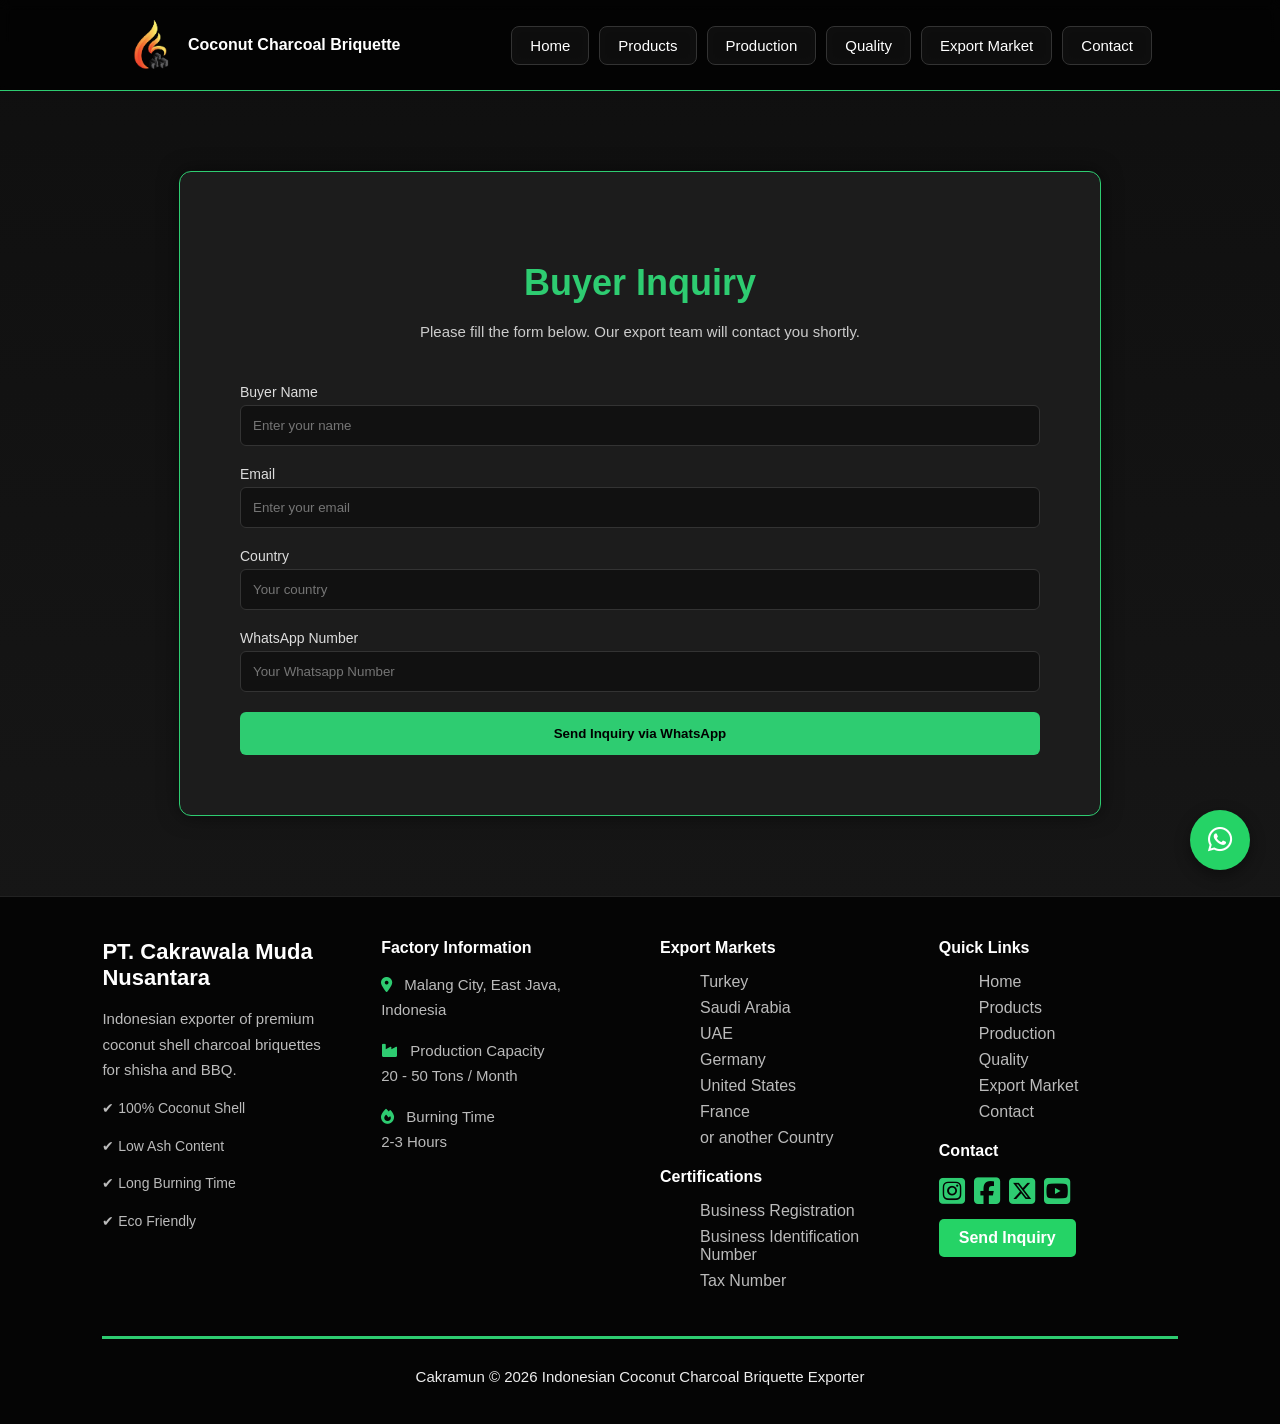
<file: contact.html>
<!DOCTYPE html>
<html>

<head>
    <meta charset="UTF-8">
    <meta name="viewport" content="width=device-width, initial-scale=1.0">
    <meta name="description" content="Indonesian coconut charcoal briquette manufacturer and exporter for shisha and BBQ charcoal worldwide.">
    <meta name="keywords" content="coconut charcoal briquette supplier, shisha charcoal manufacturer, hookah charcoal supplier Indonesia">
    <meta name="author" content="Indonesia Briquette Export">

    <title>Cakrawala Muda Nusantara</title>

    <link rel="stylesheet" href="css/style.css">
    <link rel="stylesheet" href="https://cdnjs.cloudflare.com/ajax/libs/font-awesome/6.5.0/css/all.min.css">
    <link rel="icon" type="image/png" href="images/favicon.png">
</head>

<body>
    <header>
    <div class="logo">
        <img src="images/logo.png" alt="Logo">
        Coconut Charcoal Briquette
    </div>

    <!-- HAMBURGER -->
    <div class="hamburger" id="hamburger">
        ☰
    </div>

    <nav id="nav-menu">
        <a href="index.html">Home</a>
        <a href="products.html">Products</a>
        <a href="production.html">Production</a>
        <a href="quality.html">Quality</a>
        <a href="export-market.html">Export Market</a>
        <a href="contact.html">Contact</a>
    </nav>
    </header>

    <section class="contact">
        <h2>Buyer Inquiry</h2>
        <p class="contact-desc">
            Please fill the form below. Our export team will contact you shortly.
        </p>
        <div class="contact-container">
            <div class="contact-form">
                <form id="waForm">
                    <label>Buyer Name</label>
                    <input type="text" id="name" placeholder="Enter your name" required>
                    <label>Email</label>
                    <input type="email" id="email" placeholder="Enter your email" required>
                    <label>Country</label>
                    <input type="text" id="country" placeholder="Your country">
                    <label>WhatsApp Number</label>
                    <input type="text" id="phone" placeholder="Your Whatsapp Number">
                    <button type="submit">Send Inquiry via WhatsApp</button>
                </form>
            </div>
        </div>
    </section>

    <script>
        document.getElementById("waForm").addEventListener("submit", function (e) {
            e.preventDefault();
            let name = document.getElementById("name").value;
            let email = document.getElementById("email").value;
            let country = document.getElementById("country").value;
            let phone = document.getElementById("phone").value;

            /* GANTI DENGAN NOMOR WHATSAPP ANDA */
            let adminNumber = "6282221506476";
            let message =
                `Hello, I am interested in your Coconut Charcoal Briquettes.
            Name: ${name}
            Email: ${email}
            Country: ${country}
            WhatsApp: ${phone}`;
            let url = "https://wa.me/" + adminNumber + "?text=" + encodeURIComponent(message);
            window.open(url, "_blank");
        });
    </script>

    <!-- FOOTER -->
    <div id="footer-placeholder"></div>
    <script>
        fetch("components/footer.html")
            .then(response => response.text())
            .then(data => {
                document.getElementById("footer-placeholder").innerHTML = data;
            });
    </script>

</script>

    <script>

    const hamburger = document.getElementById("hamburger");
    const nav = document.getElementById("nav-menu");

    hamburger.addEventListener("click", function(){
        nav.classList.toggle("active");
    });

    </script>
</body>

</html>
</file>
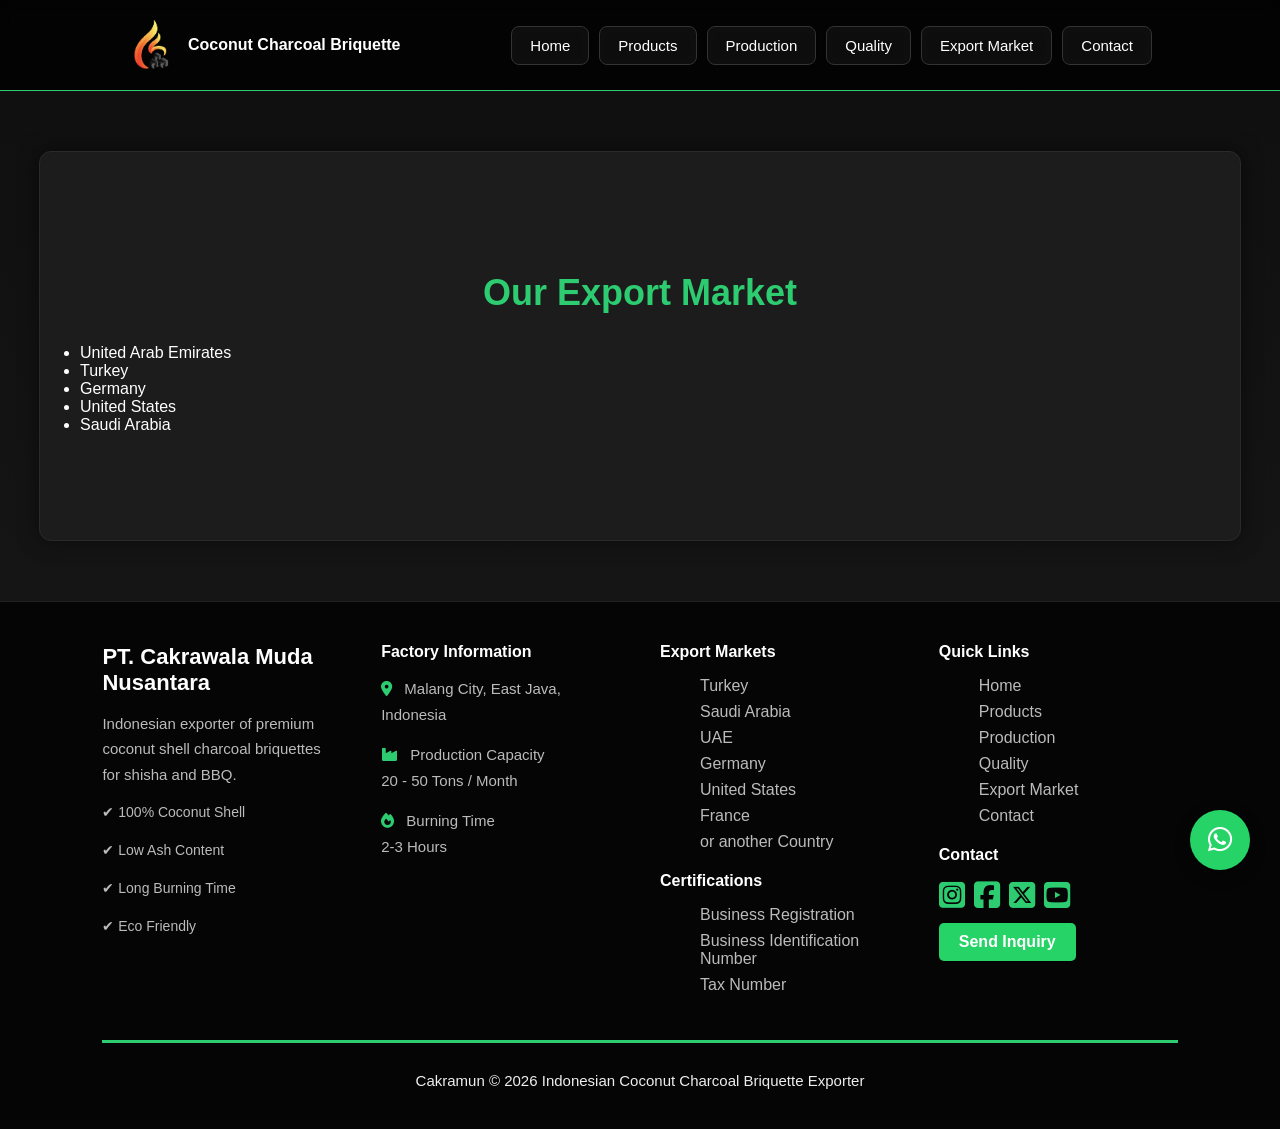
<file: export-market.html>
<!DOCTYPE html>
<html>
<head>
    <meta charset="UTF-8">
    <meta name="viewport" content="width=device-width, initial-scale=1.0">
    <meta name="description" content="Indonesian coconut charcoal briquette manufacturer and exporter for shisha and BBQ charcoal worldwide.">
    <meta name="keywords" content="coconut charcoal briquette supplier, shisha charcoal manufacturer, hookah charcoal supplier Indonesia">
    <meta name="author" content="Indonesia Briquette Export">

    <title>Cakrawala Muda Nusantara</title>

    <link rel="stylesheet" href="css/style.css">
    <link rel="stylesheet" href="https://cdnjs.cloudflare.com/ajax/libs/font-awesome/6.5.0/css/all.min.css">
    <link rel="icon" type="image/png" href="images/favicon.png">
</head>

<body>
    <header>
    <div class="logo">
        <img src="images/logo.png" alt="Logo">
        Coconut Charcoal Briquette
    </div>

    <!-- HAMBURGER -->
    <div class="hamburger" id="hamburger">
        ☰
    </div>

    <nav id="nav-menu">
        <a href="index.html">Home</a>
        <a href="products.html">Products</a>
        <a href="production.html">Production</a>
        <a href="quality.html">Quality</a>
        <a href="export-market.html">Export Market</a>
        <a href="contact.html">Contact</a>
    </nav>
    </header>

<section>
    <h1>Our Export Market</h1>
    <ul>
        <li>United Arab Emirates</li>
        <li>Turkey</li>
        <li>Germany</li>
        <li>United States</li>
        <li>Saudi Arabia</li>
    </ul>
</section>

    <!-- FOOTER -->
    <div id="footer-placeholder"></div>

    <script>
        fetch("components/footer.html")
            .then(response => response.text())
            .then(data => {
                document.getElementById("footer-placeholder").innerHTML = data;
            });
    </script>
    
    <script>

    const hamburger = document.getElementById("hamburger");
    const nav = document.getElementById("nav-menu");

    hamburger.addEventListener("click", function(){
        nav.classList.toggle("active");
    });

    </script>
</body>
</html>
</file>
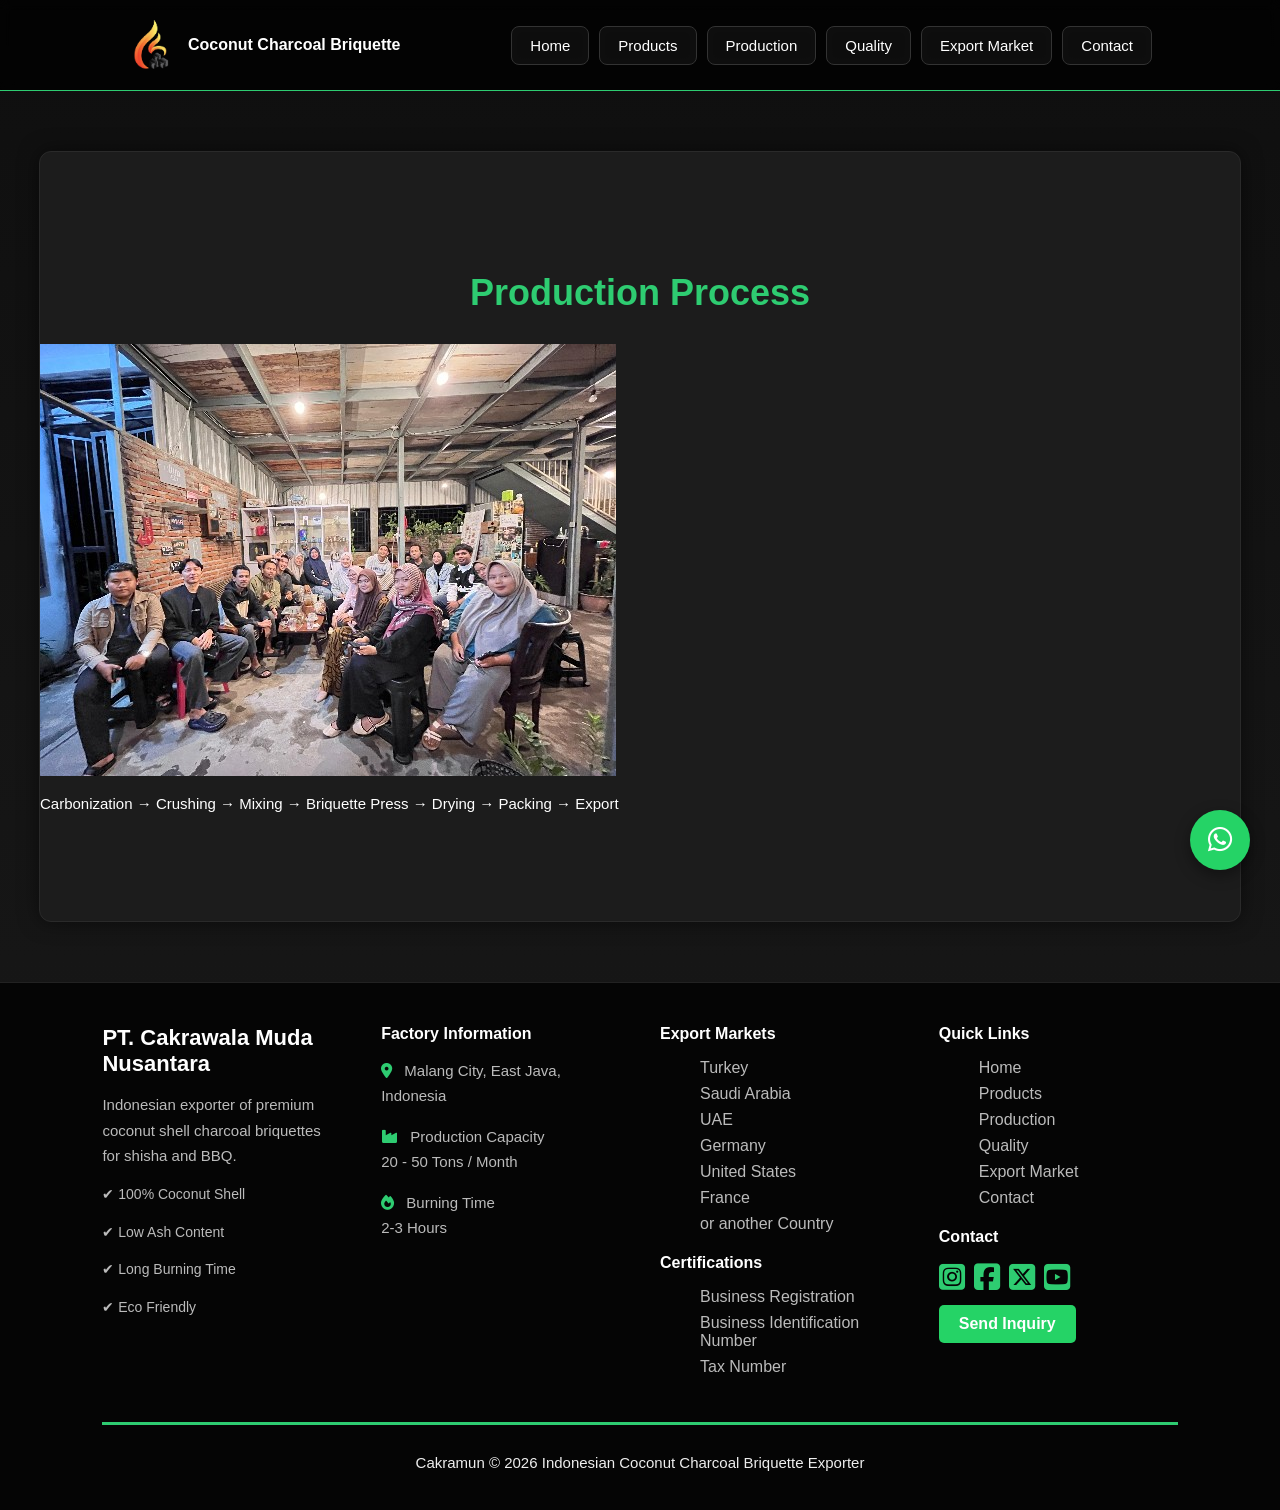
<file: production.html>
<!DOCTYPE html>
<html>
<head>
    <meta charset="UTF-8">
    <meta name="viewport" content="width=device-width, initial-scale=1.0">
    <meta name="description" content="Indonesian coconut charcoal briquette manufacturer and exporter for shisha and BBQ charcoal worldwide.">
    <meta name="keywords" content="coconut charcoal briquette supplier, shisha charcoal manufacturer, hookah charcoal supplier Indonesia">
    <meta name="author" content="Indonesia Briquette Export">

    <title>Cakrawala Muda Nusantara</title>

    <link rel="stylesheet" href="css/style.css">
    <link rel="stylesheet" href="https://cdnjs.cloudflare.com/ajax/libs/font-awesome/6.5.0/css/all.min.css">
    <link rel="icon" type="image/png" href="images/favicon.png">
</head>

<body>
    <header>
    <div class="logo">
        <img src="images/logo.png" alt="Logo">
        Coconut Charcoal Briquette
    </div>

    <!-- HAMBURGER -->
    <div class="hamburger" id="hamburger">
        ☰
    </div>

    <nav id="nav-menu">
        <a href="index.html">Home</a>
        <a href="products.html">Products</a>
        <a href="production.html">Production</a>
        <a href="quality.html">Quality</a>
        <a href="export-market.html">Export Market</a>
        <a href="contact.html">Contact</a>
    </nav>
    </header>

<section>
    <h1>Production Process</h1>
    <img src="images/factory.jpg">
    <p>
    Carbonization → Crushing → Mixing → Briquette Press → Drying → Packing → Export
    </p>
</section>

    <!-- FOOTER -->
    <div id="footer-placeholder"></div>

    <script>
        fetch("components/footer.html")
            .then(response => response.text())
            .then(data => {
                document.getElementById("footer-placeholder").innerHTML = data;
            });
    </script>

    <script>

    const hamburger = document.getElementById("hamburger");
    const nav = document.getElementById("nav-menu");

    hamburger.addEventListener("click", function(){
        nav.classList.toggle("active");
    });

    </script>
</body>
</html>
</file>
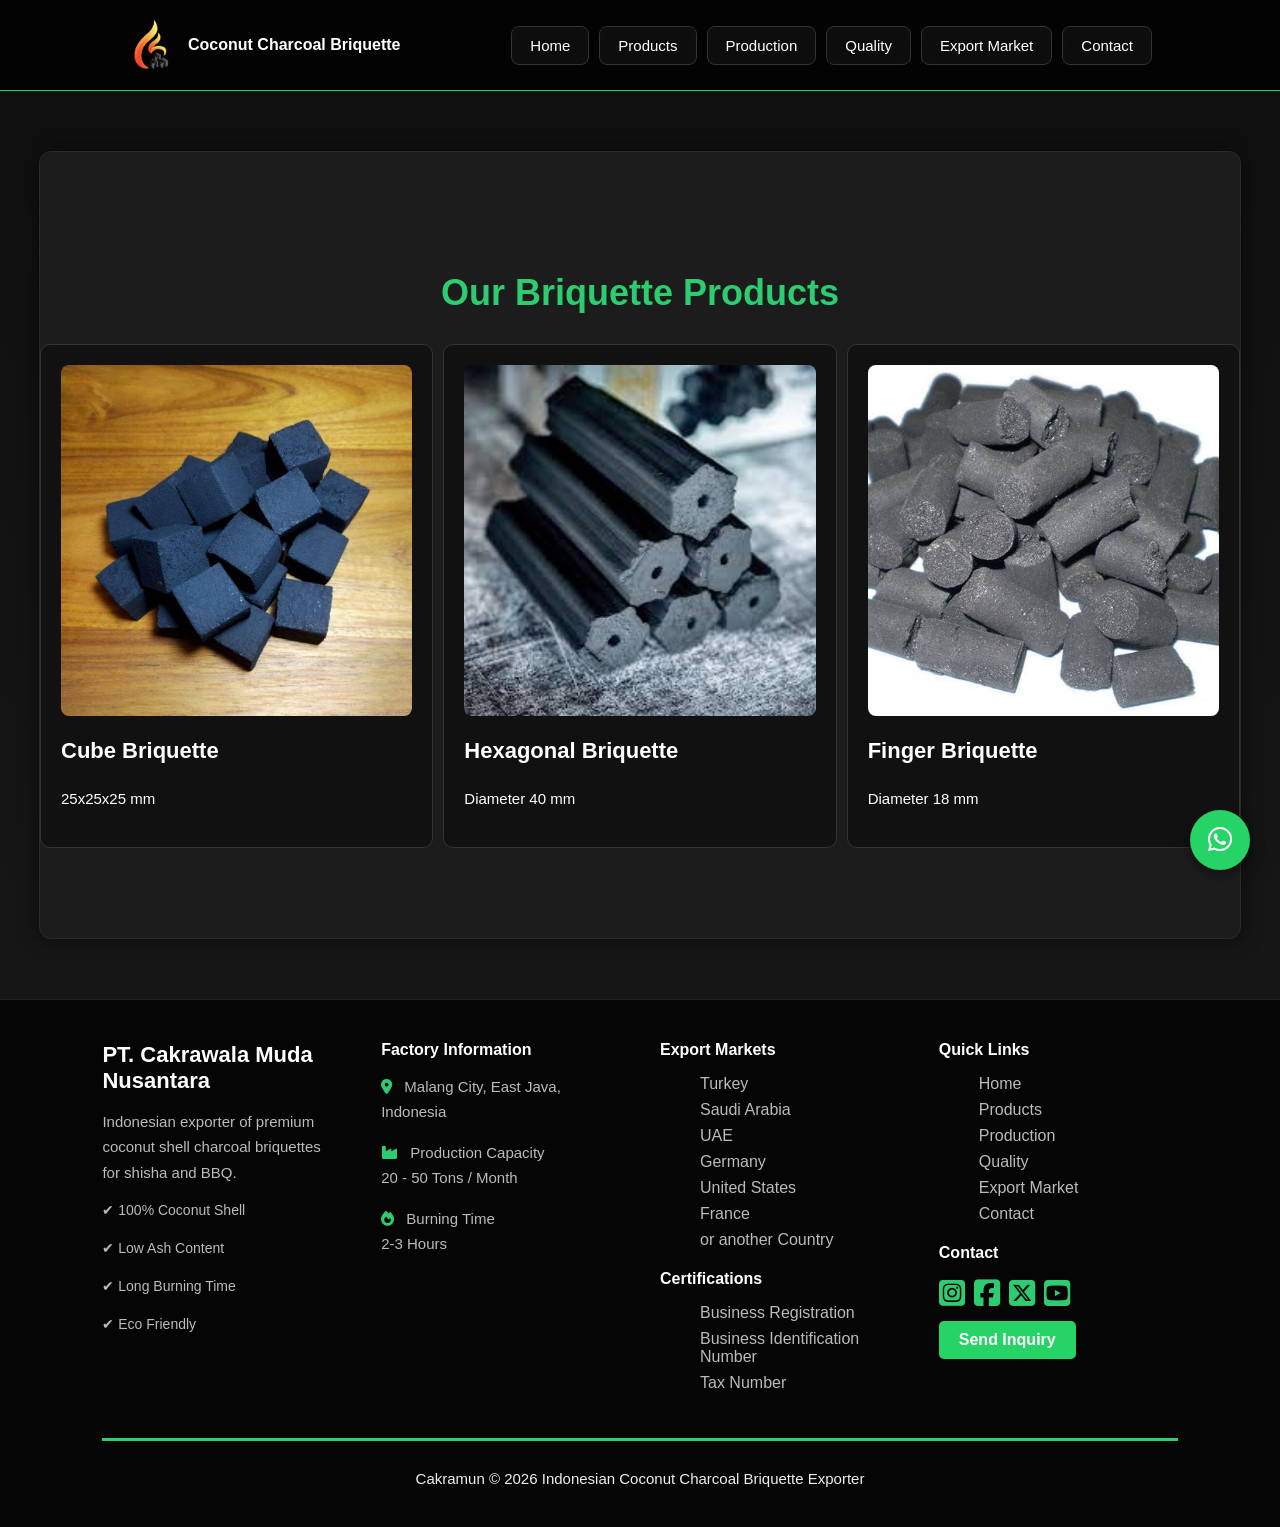
<file: products.html>
<!DOCTYPE html>
<html lang="en">
<head>
    <meta charset="UTF-8">
    <meta name="viewport" content="width=device-width, initial-scale=1.0">
    <meta name="description" content="Indonesian coconut charcoal briquette manufacturer and exporter for shisha and BBQ charcoal worldwide.">
    <meta name="keywords" content="coconut charcoal briquette supplier, shisha charcoal manufacturer, hookah charcoal supplier Indonesia">
    <meta name="author" content="Indonesia Briquette Export">

    <title>Cakrawala Muda Nusantara</title>

    <link rel="stylesheet" href="css/style.css">
    <link rel="stylesheet" href="https://cdnjs.cloudflare.com/ajax/libs/font-awesome/6.5.0/css/all.min.css">
    <link rel="icon" type="image/png" href="images/favicon.png">
</head>

<body>
    <header>
    <div class="logo">
        <img src="images/logo.png" alt="Logo">
        Coconut Charcoal Briquette
    </div>

    <!-- HAMBURGER -->
    <div class="hamburger" id="hamburger">
        ☰
    </div>

    <nav id="nav-menu">
        <a href="index.html">Home</a>
        <a href="products.html">Products</a>
        <a href="production.html">Production</a>
        <a href="quality.html">Quality</a>
        <a href="export-market.html">Export Market</a>
        <a href="contact.html">Contact</a>
    </nav>
    </header>

<section>
    <h1>Our Briquette Products</h1>
    <div class="product-grid">
    <div class="product-card">
        <img src="images/product-cube.jpg">
        <h3>Cube Briquette</h3>
        <p>25x25x25 mm</p>
    </div>

    <div class="product-card">
        <img src="images/product-hex.jpg">
        <h3>Hexagonal Briquette</h3>
        <p>Diameter 40 mm</p>
    </div>

    <div class="product-card">
        <img src="images/product-finger.jpg">
        <h3>Finger Briquette</h3>
        <p>Diameter 18 mm</p>
    </div>
</div>
</section>

    <!-- FOOTER -->
    <div id="footer-placeholder"></div>

    <script>
        fetch("components/footer.html")
            .then(response => response.text())
            .then(data => {
                document.getElementById("footer-placeholder").innerHTML = data;
            });
    </script>

    <script>

    const hamburger = document.getElementById("hamburger");
    const nav = document.getElementById("nav-menu");

    hamburger.addEventListener("click", function(){
        nav.classList.toggle("active");
    });

    </script>
</body>
</html>
</file>
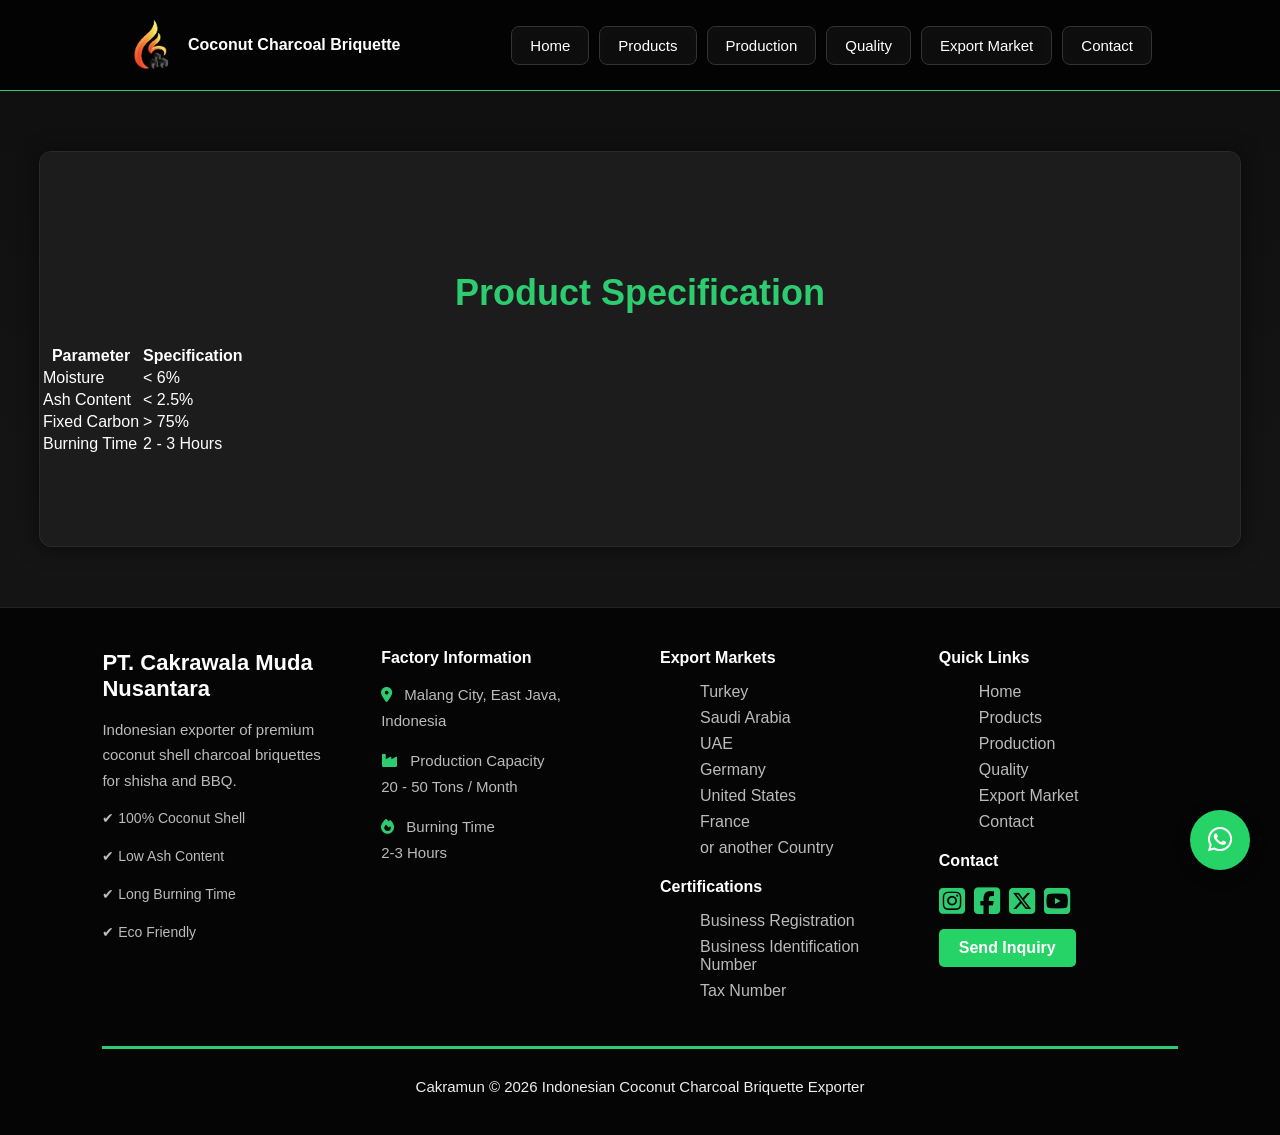
<file: quality.html>
<!DOCTYPE html>
<html>
<head>
    <meta charset="UTF-8">
    <meta name="viewport" content="width=device-width, initial-scale=1.0">
    <meta name="description" content="Indonesian coconut charcoal briquette manufacturer and exporter for shisha and BBQ charcoal worldwide.">
    <meta name="keywords" content="coconut charcoal briquette supplier, shisha charcoal manufacturer, hookah charcoal supplier Indonesia">
    <meta name="author" content="Indonesia Briquette Export">

    <title>Cakrawala Muda Nusantara</title>

    <link rel="stylesheet" href="css/style.css">
    <link rel="stylesheet" href="https://cdnjs.cloudflare.com/ajax/libs/font-awesome/6.5.0/css/all.min.css">
    <link rel="icon" type="image/png" href="images/favicon.png">
</head>

<body>
    <header>

    <div class="logo">
        <img src="images/logo.png" alt="Logo">
        Coconut Charcoal Briquette
    </div>

    <!-- HAMBURGER -->
    <div class="hamburger" id="hamburger">
        ☰
    </div>

    <nav id="nav-menu">
        <a href="index.html">Home</a>
        <a href="products.html">Products</a>
        <a href="production.html">Production</a>
        <a href="quality.html">Quality</a>
        <a href="export-market.html">Export Market</a>
        <a href="contact.html">Contact</a>
    </nav>

</header>


<section>

    <h1>Product Specification</h1>

    <table>
        <tr>
            <th>Parameter</th>
            <th>Specification</th>
        </tr>

        <tr>
            <td>Moisture</td>
            <td>< 6%</td>
        </tr>

        <tr>
            <td>Ash Content</td>
            <td>< 2.5%</td>
        </tr>

        <tr>
            <td>Fixed Carbon</td>
            <td>> 75%</td>
        </tr>

        <tr>
            <td>Burning Time</td>
            <td>2 - 3 Hours</td>
        </tr>

    </table>

</section>

    <!-- FOOTER -->
    <div id="footer-placeholder"></div>

    <script>
        fetch("components/footer.html")
            .then(response => response.text())
            .then(data => {
                document.getElementById("footer-placeholder").innerHTML = data;
            });
    </script>

    <script>

    const hamburger = document.getElementById("hamburger");
    const nav = document.getElementById("nav-menu");

    hamburger.addEventListener("click", function(){
        nav.classList.toggle("active");
    });

    </script>

</body>
</html>
</file>
<file: css/style.css>
/* GLOBAL STYLE */
body{
margin:0;
font-family:Arial, Helvetica, sans-serif;
background:linear-gradient(180deg,#0f0f0f,#1a1a1a);
color:white;
}

/* =========================
   HEADER
========================= */

header{
display:flex;
justify-content:space-between;
align-items:center;
padding:20px 10%;
background:rgba(0,0,0,0.8);
backdrop-filter:blur(6px);
border-bottom:1px solid #2ecc71;
position:sticky;
top:0;
z-index:1000;
}
/* LOGO */
.logo{
display:flex;
align-items:center;
gap:10px;
color:white;
font-weight:600;
}
.logo img{
height:50px;
width:auto;
}
/* NAVBAR */
nav{
display:flex;
gap:10px;
}
nav a{
text-decoration:none;
color:white;
padding:10px 18px;
background:rgba(255,255,255,0.05);
backdrop-filter:blur(6px);
border:1px solid #333;
border-radius:8px;
transition:0.3s;
font-size:15px;
}
nav a:hover{
background:#2ecc71;
color:black;
transform:translateY(-3px);
box-shadow:0 5px 15px rgba(46,204,113,0.4);
}
@media (max-width:900px){
header{
padding:20px 5%;
}
nav a{
padding:8px 14px;
font-size:14px;
}
}

/* ========================== */
/* HAMBURGER */
/* ========================== */
.hamburger{
display:none;
font-size:28px;
color:white;
cursor:pointer;
}
@media (max-width:768px){
.hamburger{
display:block;
}
nav{
position:absolute;
top:80px;
left:0;
width:100%;
flex-direction:column;
align-items:center;
background:rgba(0,0,0,0.95);
max-height:0;
overflow:hidden;
transition:0.3s;
}
nav a{
width:80%;
text-align:center;
margin:8px 0;
}
nav.active{
max-height:400px;
}
}
/* =============================== */

/* HERO SECTION */
.hero{
position:relative;
height:90vh;
overflow:hidden;
}
.hero-slider{
position:absolute;
width:100%;
height:100%;
top:0;
left:0;
}
.slide{
position:absolute;
width:100%;
height:100%;
background-size:cover;
background-position:center;
opacity:0;
transition:opacity 2s ease-in-out;
}
.slide.active{
opacity:1;
}
/* ============================= */

/* HERO CONTENT */
.hero-content{
position:relative;
z-index:2;
height:100%;
display:flex;
flex-direction:column;
justify-content:center;
align-items:center;
text-align:center;
color:white;
background:rgba(0,0,0,0.4);
}
.hero-content h1{
font-size:55px;
margin-bottom:20px;
}
.hero-content p{
font-size:30px;
max-width:auto;
}
.hero-content h1 span{
    font-weight: bold;
    color: #27ae60;
}
.hero-btn{
margin-top:25px;
padding:14px 30px;
background:#2ecc71;
color:white;
border-radius:6px;
text-decoration:none;
font-weight:bold;
transition:0.3s;
}
.hero-btn:hover{
background:#27ae60;
color: #050505;
transform:scale(1.05);
}
/* HERO SECTION */
section{
max-width:1200px;
margin:60px auto;
padding:70px 8%;
background:#1c1c1c;
border-radius:12px;
border:1px solid #2a2a2a;
box-shadow:
0 0 20px rgba(0,0,0,0.5);
}
section h1,
section h2{
text-align:center;
font-size:36px;
margin-bottom:30px;
color:#2ecc71;
}


/* =========================== */

/* ABOUT COMPANY */
.about-company {
    padding: 50px 20px;
    background: #222;
}
.container {
    max-width: 1200px;
    margin: auto;
}
.about-grid {
    display: grid;
    grid-template-columns: 1fr 1fr;
    gap: 50px;
    align-items: center;
}
.about-image img {
    width: 100%;
    border-radius: 10px;
    box-shadow: 0 10px 25px rgba(0,0,0,0.1);
}
.about-content h2 {
    font-size: 36px;
    margin-bottom: 20px;
    color: #2f7d32;
}
.about-content p {
    margin-bottom: 20px;
    line-height: 1.7;
    color: #eeeeee;
}
/* =============================== */

/* FEATURES */
.about-features {
    display: grid;
    grid-template-columns: 1fr 1fr;
    gap: 15px;
    margin-top: 40px;
}
.feature {
    display: flex;
    align-items: center;
    gap: 10px;
    font-weight: 300;
    color: #eeeeee;
}
.feature i {
    color: #eeeeee;
    font-size: 18px;
}
/* ========================== */

/* STATS */
.about-stats {
    display: flex;
    gap: 20px;
    margin-top: 10px;   
}
.stat h3 {
    font-size: 40px;
    color: #eeeeee;
    text-align: center;
}
.stat p {
    font-size: 14px;
    color: #eee;
    margin-top: -30px;
    text-align: center;
}
/* RESPONSIVE ABOUT*/
/* LAPTOP */
@media (max-width: 1000px) {
.about-grid {
    grid-template-columns:repeat(2,1fr); 
    } 
.about-stats {
    justify-content: space-between; 
    } 
}
/* MOBILE */
@media (max-width: 600px) {
.about-grid {
    grid-template-columns: 1fr; 
    } 
.about-stats {
    justify-content: space-between; 
    } 
.stat h3 {
    font-size: 25px;
}
.stat p{
    margin-top: -20px;
}
}
/* ========================== */


/* PRODUCT CARD */
.products-title h2{
    margin-top: -20px;
}
.product-grid{
display:grid;
grid-template-columns:repeat(auto-fit,minmax(100px,1fr));
gap: 10px;
}
.product-card{
background:#111;
padding:20px;
border-radius:10px;
border:1px solid #333;
transition:0.3s;
}
.product-card:hover{
transform:translateY(-10px);
box-shadow:0 0 20px rgba(46,204,113,0.5);
}
.product-card img{
width:100%;
border-radius:8px;
}
/* ========================== */


/* WHY CHOOSE US */
.why-choose-us{
    padding:30px 20px;
    background:#222;
}
.why-grid{
    display:grid;
    grid-template-columns:repeat(3,1fr);
    gap:35px;
}
.why-card{
    position:relative;
    background:#160f0f;
    border-radius:12px;
    padding:45px 35px;
    text-align:center;
    border:1px solid #eeeeee;
    box-shadow:0 15px 35px rgba(0,0,0,0.05);
    transition:all .35s ease;
}
/* ACCENT TOP LINE */
.why-card::before{
    content:"";
    position:absolute;
    top:0;
    left:0;
    width:100%;
    height:4px;
    background:#2f7d32;
    border-radius:12px 12px 0 0;
}
.why-card:hover{
    transform:translateY(-10px);
    box-shadow:0 25px 50px rgba(0,0,0,0.08);
}
.why-card i{
    font-size:26px;
    width:100px;
    height:100px;
    line-height:100px;
    background:#f2f7f3;
    color:#2f7d32;
    border-radius:200%;
    margin-bottom:50px;
}
.why-card h3{
    font-size:19px;
    margin-bottom:12px;
    color:#f2f7f3;
}
.why-card p{
    font-size:14px;
    line-height:1.7;
    color:#f2f7f3;
}
/* RESPONSIVE */
@media (max-width:1000px){
    .why-grid{
        grid-template-columns:repeat(2,1fr);
    }
}
@media (max-width:600px){
    .why-grid{
        grid-template-columns:1fr;
    }
}

/* =========================
   COMPANY LEGALITY
========================= */
.company-legality{
padding:40px 20px;
background:#222;
}
.legality-grid{
display:grid;
grid-template-columns:repeat(3,1fr);
gap:30px;
margin-top:10px;
}
.legal-card{
background:#111;
padding:35px;
border-radius:10px;
text-align:center;
border:1px solid #333;
box-shadow:0 10px 30px rgba(0,0,0,0.05);
transition:0.3s;
}
.legal-card:hover{
transform:translateY(-6px);
box-shadow:0 20px 40px rgba(0,0,0,0.08);
}
.legal-card h3{
font-size:18px;
margin-bottom:10px;
color:#f2f7f3;
}
.legal-card p{
font-size:14px;
line-height:1.6;
color:#f2f7f3;
margin-bottom:18px;
}
.legal-icon{
display:flex;
align-items:center;
justify-content:center;
margin-bottom:10px;
}
.legal-icon img{
height:60px;
width:auto;
object-fit:contain;
}
.legal-btn{
display:inline-block;
padding:8px 18px;
font-size:14px;
text-decoration:none;
color:#2ecc71;
border:1px solid #2ecc71;
border-radius:6px;
transition:0.3s;
}
.legal-btn:hover{
background:#2ecc71;
color:#050505;
}
@media(max-width:992px){
.legality-grid{
grid-template-columns:repeat(2,1fr);
}
}
@media(max-width:576px){
.legality-grid{
grid-template-columns:1fr;
}
}
/* ============================= */

/* =========================
   GALLERY SECTION
========================= */
.gallery-section{
padding:30px 20px;
background:#222;
overflow:hidden;
}
.gallery-title h2{
    margin-top: 10px;
}
.gallery-title p{
    margin-top: -10px;
}
.gallery-slider{
overflow:hidden;
position:relative;
margin-top: 10px;
}
.gallery-track{
display:flex;
gap:20px;
animation:scrollGallery 40s linear infinite;
}
.gallery-item{
flex:0 0 calc(25% - 20px);
border-radius:10px;
overflow:hidden;
box-shadow:0 10px 30px rgba(0,0,0,0.08);
}
.gallery-item img{
width:100%;
height:250px;
object-fit:cover;
transition:0.4s;
}
.gallery-item:hover img{
transform:scale(1.08);
}
.gallery-slider:hover .gallery-track{
animation-play-state:paused;
}
/* GALLERY ANIMATION */
@keyframes scrollGallery{
0%{
transform:translateX(0);
}
100%{
transform:translateX(-50%);
}
}
@media(max-width:1000px){
.gallery-item{
flex:0 0 calc(33.33% - 20px);
}
.gallery-item img{
height:220px;
}
}
@media(max-width:600px){
.gallery-item{
flex:0 0 calc(50% - 20px);
}
.gallery-item img{
height:200px;
}
}
/* ================================= */

/* ===========================
WHATSAPP FLOATING BUTTON
============================== */
.wa{
position:fixed;
bottom:30px;
right:30px;
width:60px;
height:60px;
background:#25D366;
color:white;
display:flex;
justify-content:center;
align-items:center;
border-radius:50%;
font-size:28px;
box-shadow:0 5px 15px rgba(0,0,0,0.4);
transition:0.3s;
text-decoration:none;
z-index: 999;
}
.wa:hover{
transform:scale(1.1);
background:#1ebe5d;
}
@media(max-width:475px){
    .wa{
        right: 20px;
        width: 40px;
        height:40px;
        font-size: 18px;
    }
}

/* ================================= */
/* FOOTER */
.footer{
background:#050505;
padding:20px 8%;
border-top:1px solid #222;
}
.footer-container{
display:grid;
grid-template-columns:repeat(auto-fit,minmax(220px,1fr));
gap:40px;
}
.footer-col h3,
.footer-col h4{
margin-bottom:15px;
}
.footer-col p{
color:#bbb;
font-size:15px;
margin-bottom:10px;
}
.footer-col ul{
list-style:none;
}
.footer-col ul li{
margin-bottom:8px;
color:#bbb;
}
.footer-col ul li a{
color:#bbb;
text-decoration:none;
}
.footer-col ul li a:hover{
color:#2ecc71;
}
.footer-col i{
margin-right:8px;
color:#2ecc71;
}
.footer-spec p{
font-size:14px;
}
.footer-btn{
display:inline-block;
margin-top:10px;
padding:10px 20px;
background:#25D366;
color:white;
text-decoration:none;
border-radius:5px;
font-weight:bold;
transition: 0.3s;
}
.footer-btn:hover{
background:#2ecc71;
color: #050505;
}
footer .social {
    display: flex;
    gap: 1px;
}
footer .social a{
    text-decoration: none;
    font-size: 30px;
}

/* ==============================
COPYRIGHT 
================================*/
.footer-bottom{
text-align:center;
margin-top:30px;
margin-bottom: 0px;
border-top:3px solid #2ecc71;
padding-top:10px;
color:#eeeeee;
font-size:14px;
}

/* ============================== */
/* CONTACT PAGE */
/* ============================== */
.contact{
max-width:800px;
margin:80px auto;
background:#1c1c1c;
padding:60px;
border-radius:12px;
border:1px solid #2ecc71;
box-shadow:0 0 20px rgba(0,0,0,0.5);
}
.contact h2{
text-align:center;
color:#2ecc71;
margin-bottom:15px;
}
.contact-desc{
text-align:center;
color:#ccc;
margin-bottom:40px;
}
/* FORM */
.contact-form form{
display:flex;
flex-direction:column;
}
/* LABEL */
.contact-form label{
margin-bottom:5px;
color:#ddd;
font-size:14px;
}
/* INPUT */
.contact-form input{
padding:12px;
margin-bottom:20px;
border-radius:6px;
border:1px solid #333;
background:#111;
color:white;
}
/* INPUT FOCUS */
.contact-form input:focus{
outline:none;
border-color:#2ecc71;
}
/* BUTTON */
.contact-form button{
padding:14px;
background:#2ecc71;
color:black;
border:none;
border-radius:6px;
font-weight:bold;
cursor:pointer;
transition:0.3s;
}

/* BUTTON HOVER */
.contact-form button:hover{
background:#27ae60;
transform:scale(1.05);
}


/* ========================== */
/* GLOBAL RESPONSIVE SETTINGS */
/* ========================== */
/* Image responsive */
img{
max-width:100%;
height:auto;
display:block;
}
/* Container */
.container{
width:90%;
max-width:1200px;
margin:auto;
}
/* Typography responsive */
h1{
font-size:clamp(32px,4vw,48px);
}
h2{
font-size:clamp(26px,3vw,36px);
}
h3{
font-size:clamp(18px,2vw,22px);
}
p{
font-size:15px;
line-height:1.7;
}
/* Section spacing */
section{
padding:90px 0;
}
/* LARGE LAPTOP */
@media (max-width:1200px){
.product-grid{
grid-template-columns:repeat(3,1fr);
}
}
/* TABLET */
@media (max-width:992px){
.product-grid{
grid-template-columns:repeat(2,1fr);
}
.why-grid{
grid-template-columns:repeat(2,1fr);
}
.about-grid{
grid-template-columns:1fr;
}
.hero-content h1{
font-size:36px;
}
}
/* SMALL TABLET */
@media (max-width:768px){
section{
padding:70px 0;
}
.hero{
height:80vh;
}
}
/* MOBILE */
@media (max-width:576px){
section{
padding:60px 0;
}
.product-grid{
grid-template-columns:1fr;
}
.why-grid{
grid-template-columns:1fr;
}
.hero{
height:70vh;
}
.hero-content h1{
font-size:28px;
}
.hero-content p{
font-size:14px;
}
.section-title p{
font-size:14px;
}
.product-card,
.why-card{
padding:25px;
}
.btn{
padding:10px 22px;
font-size:14px;
}
}
</file>
